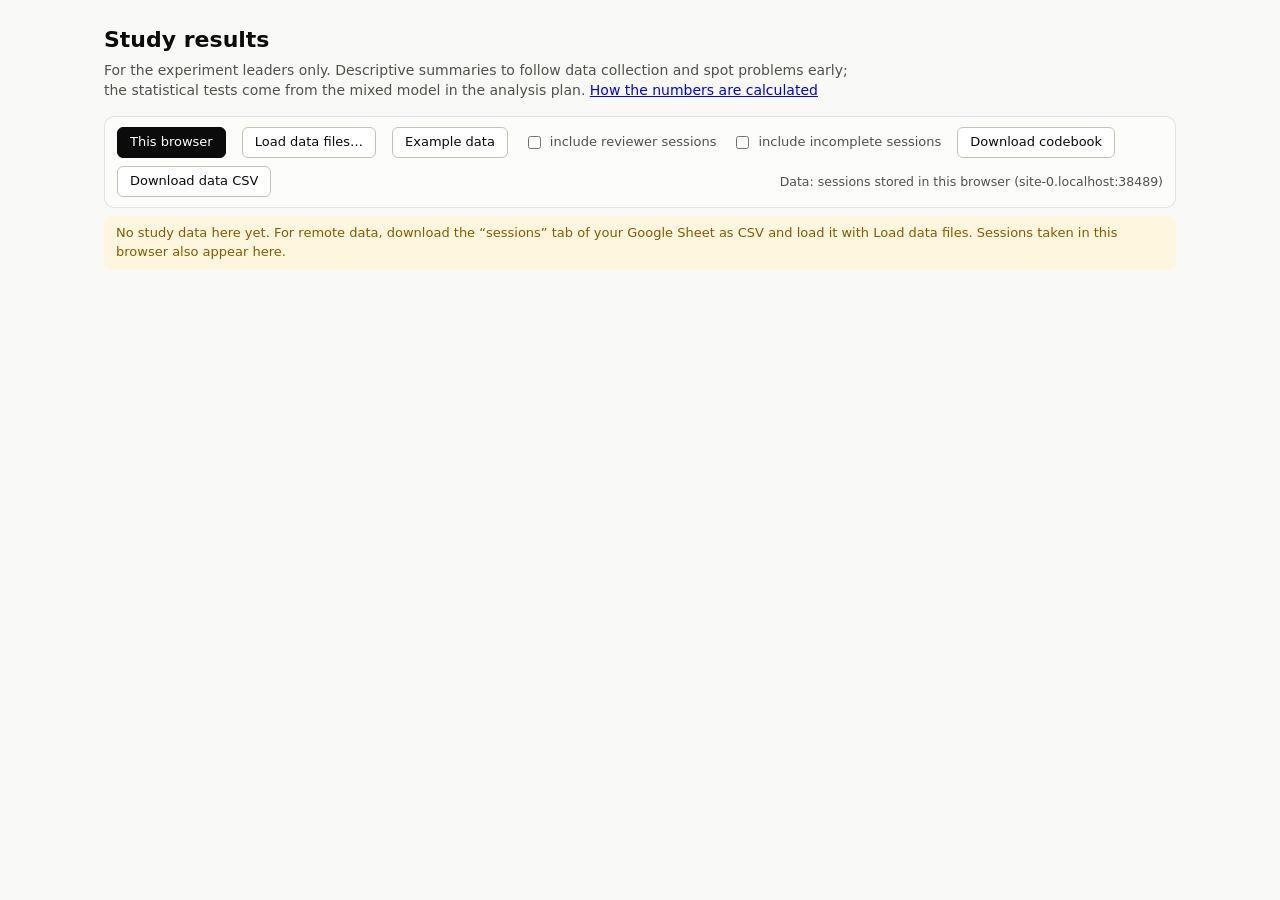
<file: results.html>
<!doctype html>
<html lang="en">
<head>
  <meta charset="utf-8">
  <meta name="viewport" content="width=device-width, initial-scale=1">
  <meta name="robots" content="noindex, nofollow">
  <title>Study results (researchers)</title>
  <style>
    /* Results dashboard for the experiment leaders. Not linked anywhere a
       participant can reach; open it from reviewer mode → Data, or from the
       researcher tools on the debrief (Shift + D). Light mode only, like the
       study itself. Colours follow the dataviz reference palette: categorical
       slot 1 (blue) = Messaging, slot 2 (orange) = Tool. */
    :root {
      --page: #f9f9f7;
      --surface: #fcfcfb;
      --ink: #0b0b0b;
      --ink-2: #52514e;
      --muted: #898781;
      --grid: #e1e0d9;
      --axis: #c3c2b7;
      --ring: rgba(11, 11, 11, 0.10);
      --messaging: #2a78d6;
      --tool: #eb6834;
      --neutral: #52514e;
      --warn-bg: #fff6df;
      --warn-ink: #8a5a00;
      color-scheme: light;
    }
    * { box-sizing: border-box; }
    body { margin: 0; background: var(--page); color: var(--ink); font: 14px/1.45 system-ui, -apple-system, "Segoe UI", sans-serif; }
    .wrap { max-width: 1120px; margin: 0 auto; padding: 24px 24px 64px; }
    h1 { font-size: 22px; margin: 0 0 4px; }
    h2 { font-size: 16px; margin: 32px 0 4px; }
    .lead { color: var(--ink-2); margin: 0 0 12px; max-width: 760px; }
    .muted { color: var(--muted); }
    .small { font-size: 12.5px; }

    .bar { display: flex; flex-wrap: wrap; align-items: center; gap: 8px 16px; padding: 10px 12px; background: var(--surface); border: 1px solid var(--ring); border-radius: 10px; margin: 16px 0 8px; }
    .bar button, .bar label.btn { font: inherit; font-size: 13px; padding: 5px 12px; border-radius: 6px; border: 1px solid var(--axis); background: #fff; color: var(--ink); cursor: pointer; }
    .bar button.on { background: var(--ink); color: #fff; border-color: var(--ink); }
    .bar label.chk { display: inline-flex; align-items: center; gap: 6px; font-size: 13px; color: var(--ink-2); }
    .bar .src { margin-left: auto; font-size: 12.5px; color: var(--ink-2); }
    input[type=file] { display: none; }

    .bar select { font: inherit; font-size: 13px; padding: 4px 8px; border-radius: 6px; border: 1px solid var(--axis); background: #fff; }
    .notice.example { background: #e7f1fb; color: #0d366b; }
    .notice { background: var(--warn-bg); color: var(--warn-ink); border-radius: 8px; padding: 8px 12px; font-size: 13px; margin: 8px 0; }

    .tiles { display: grid; grid-template-columns: repeat(auto-fit, minmax(150px, 1fr)); gap: 12px; margin-top: 12px; }
    .tile { background: var(--surface); border: 1px solid var(--ring); border-radius: 10px; padding: 12px 14px; }
    .tile .k { font-size: 12.5px; color: var(--ink-2); }
    .tile .v { font-size: 26px; font-weight: 600; font-variant-numeric: tabular-nums; margin-top: 2px; }
    .tile .s { font-size: 12px; color: var(--muted); }
    .sw { display: inline-block; width: 10px; height: 10px; border-radius: 50%; margin-right: 6px; vertical-align: 0; }

    .legend { display: flex; gap: 18px; font-size: 13px; color: var(--ink-2); margin: 8px 0 0; }
    .grid3 { display: grid; grid-template-columns: repeat(auto-fit, minmax(300px, 1fr)); gap: 12px; margin-top: 10px; }
    .grid2 { display: grid; grid-template-columns: repeat(auto-fit, minmax(420px, 1fr)); gap: 12px; margin-top: 10px; }
    .card { background: var(--surface); border: 1px solid var(--ring); border-radius: 10px; padding: 12px 14px 10px; }
    .card h3 { font-size: 14px; margin: 0; }
    .card .sub { font-size: 12.5px; color: var(--ink-2); margin: 2px 0 6px; }
    .card .read { font-size: 12.5px; color: var(--ink-2); margin: 4px 0 0; }
    .card svg { display: block; width: 100%; height: auto; overflow: visible; }
    .card svg.ix { max-width: 440px; }
    .card svg.dots { max-width: 640px; }
    details { margin-top: 6px; }
    summary { font-size: 12px; color: var(--muted); cursor: pointer; }

    table.t { width: 100%; border-collapse: collapse; font-size: 13px; background: var(--surface); border: 1px solid var(--ring); border-radius: 10px; overflow: hidden; }
    .t th, .t td { padding: 6px 10px; border-bottom: 1px solid var(--grid); text-align: left; vertical-align: top; }
    .t th { font-weight: 600; color: var(--ink-2); font-size: 12px; background: #f4f3f0; }
    .t td.n, .t th.n { text-align: right; font-variant-numeric: tabular-nums; }
    .t tr:last-child td { border-bottom: 0; }
    tr.exp { cursor: pointer; }
    tr.exp:hover td { background: #f4f3f0; }
    tr.exp.is-open td { background: #eef3fb; }
    td.tg { width: 28px; padding-right: 0; }
    .tgl { border: 0; background: none; font: inherit; font-size: 13px; color: var(--ink-2); cursor: pointer; padding: 0 4px; }
    tr.detail > td { background: #fafaf8; padding: 10px 12px 14px; }
    tr.detail[hidden] { display: none; }
    .dk { font-size: 12px; font-weight: 600; color: var(--ink-2); margin-bottom: 4px; }
    .dgrid { display: grid; grid-template-columns: minmax(240px, 320px) 1fr; gap: 20px; align-items: start; }
    table.inner { border-radius: 6px; }
    .inner th, .inner td { padding: 4px 8px; }
    .inner td:first-child { white-space: nowrap; }
    .inner tr.muted td { color: var(--muted); }
    svg.hist { display: block; width: 100%; max-width: 320px; height: auto; }
    .calc { border-bottom: 1px dotted var(--muted); cursor: help; }
    code { font: 12px ui-monospace, SFMono-Regular, Menlo, monospace; color: var(--ink); }
    .pill2 { display: inline-block; font-size: 12px; background: #fff; border: 1px solid var(--ring); border-radius: 4px; padding: 1px 7px; margin: 0 4px 4px 0; font-variant-numeric: tabular-nums; }
    .flag { display: inline-block; font-size: 11.5px; color: var(--warn-ink); background: var(--warn-bg); border-radius: 4px; padding: 0 6px; margin: 1px 4px 1px 0; }
    .ok { color: var(--muted); font-size: 12px; }
    .scroll { overflow-x: auto; margin-top: 10px; }

    #tip { position: fixed; pointer-events: none; z-index: 10; background: #fff; color: var(--ink); border: 1px solid var(--ring); box-shadow: 0 4px 14px rgba(0,0,0,.10); border-radius: 8px; padding: 6px 9px; font-size: 12.5px; line-height: 1.4; max-width: 260px; }
    #tip[hidden] { display: none; }
    [data-tip] { cursor: default; }
  </style>
</head>
<body>
  <div class="wrap" id="root"></div>
  <div id="tip" hidden></div>

  <script src="config.js"></script>
  <script src="js/util.js"></script>
  <script src="js/data.js"></script>
  <script src="js/results.js"></script>
</body>
</html>
</file>
